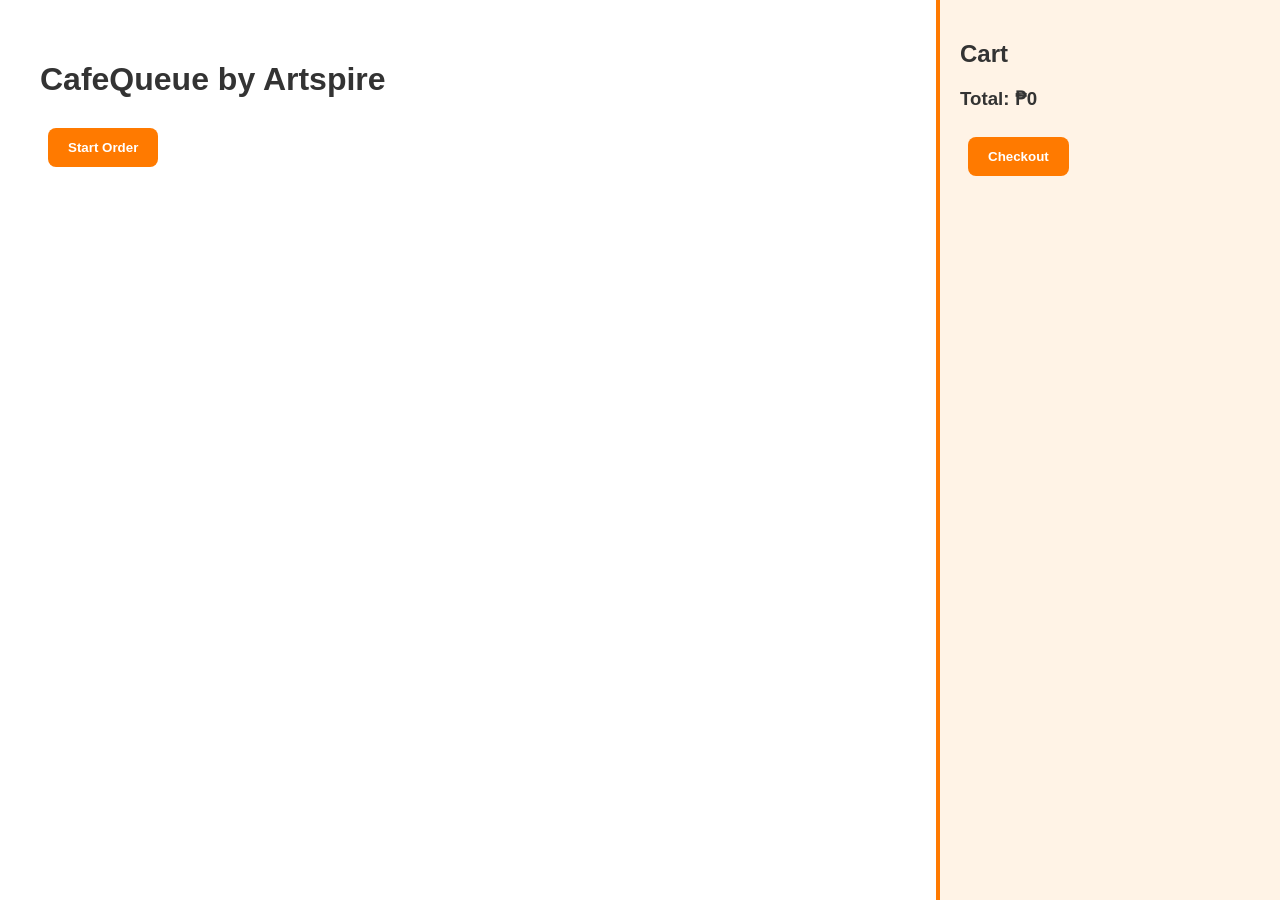
<file: index.html>
<!DOCTYPE html>
<html>
<head>
    <title>CafeQueue by artspire</title>
    <link rel="stylesheet" href="style.css">
</head>

<body>

<!-- CART PANEL -->
<div class="cart-panel">
    <h2>Cart</h2>
    <ul id="cartList"></ul>
    <h3 id="total">Total: ₱0</h3>
    <button onclick="showReceipt()">Checkout</button>
</div>

<!-- WELCOME SCREEN -->
<div class="screen active" id="welcomeScreen">
    <h1>CafeQueue by Artspire</h1>
    <button id="startBtn">Start Order</button>
</div>

<!-- CATEGORY SCREEN -->
<div class="screen" id="categoryScreen">
    <h1>Select Category</h1>
    <button onclick="showCategory('snacks')">Snacks</button>
    <button onclick="showCategory('drinks')">Drinks</button>
    <button onclick="showCategory('meals')">Meals</button>
    <button onclick="showCategory('sidedrinks')">Small Drinks</button>
    <button onclick="backToWelcome()">Back</button>
</div>

<!-- MENU -->
<div class="screen" id="menuScreen">
    <h1 id="menuTitle"></h1>
    <div id="menuItems"></div>
    <button onclick="backToCategories()">Back</button>
</div>

<!-- ADD ONS PANEL -->
<div class="modal" id="subPanel">
    <div class="modal-content">
        <h2 id="subPanelTitle"></h2>
        <div id="addOnOptions"></div>
        <button onclick="confirmAddOns()">Confirm</button>
        <button onclick="closeSubPanel()">Cancel</button>
    </div>
</div>

<!-- RECEIPT -->
<div class="modal" id="receiptModal">
    <div class="modal-content receipt">
        <h2>Receipt</h2>
        <div id="receiptContent"></div>
        <h3 id="receiptTotal"></h3>

        <button onclick="printReceipt()">Print / Save PDF</button>
        <button onclick="completeOrder()">Finish Order</button>
    </div>
</div>

<script src="script.js"></script>

</body>
</html>
</file>
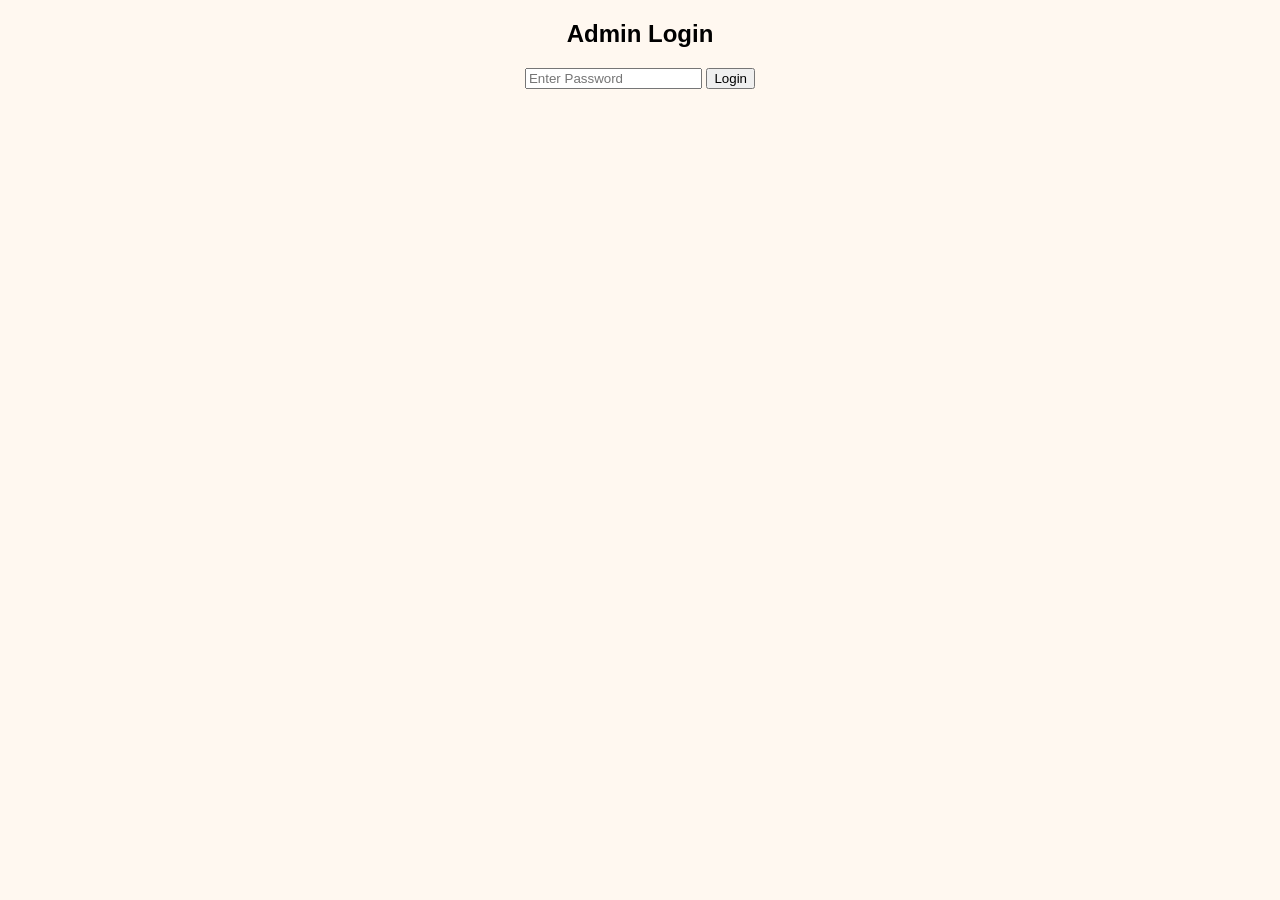
<file: admin/admin.html>
<!DOCTYPE html>
<html>
<head>
    <title>Admin Panel - CafeQueue</title>
    <link rel="stylesheet" href="admin.css">
</head>
<body>

    <!-- LOGIN SCREEN -->
    <div id="loginScreen">
        <h2>Admin Login</h2>
        <input type="password" id="passwordInput" placeholder="Enter Password">
        <button onclick="checkPassword()">Login</button>
    </div>

   <!-- ADMIN PANEL (HIDDEN FIRST) -->
<div id="adminPanel" style="display:none;">
    <div id="printArea">
    <h2 id="todayDate"></h2>

        <div id="recordsContainer" class="records-box"></div>
    </div>

    <button onclick="printToday()">Print Today's Record</button>
</div>

<script src="admin.js"></script>

</body>
</html>
</file>
<file: style.css>
body{
margin:0;
font-family:Arial;
background:white;
color:#333;
}

.screen{
display:none;
padding:40px;
margin-right:320px;
}

.active{
display:block;
}

button{
padding:12px 20px;
margin:8px;
border:none;
border-radius:8px;
background:#ff7a00;
color:white;
font-weight:bold;
cursor:pointer;
}

.menu-card{
display:inline-block;
width:150px;
margin:10px;
background:#fff3e6;
border-radius:10px;
padding:10px;
text-align:center;
}

.menu-card img{
width:100%;
height:100px;
object-fit:cover;
border-radius:10px;
margin-bottom:8px;
}

.cart-panel{
position:fixed;
right:0;
top:0;
width:300px;
height:100%;
background:#fff3e6;
padding:20px;
border-left:4px solid #ff7a00;
overflow-y:auto;
}

.modal{
display:none;
position:fixed;
width:100%;
height:100%;
background:rgba(0,0,0,0.5);
top:0;
left:0;
}

.modal-content{
background:white;
padding:25px;
margin:100px auto;
width:350px;
border-radius:10px;
}

.receipt{
font-family:monospace;
}

/* PRINT ONLY RECEIPT */

@media print {

@page {
    size: 58mm auto;
    margin: 0;
}

html, body {
    width: 58mm;
    margin: 0;
    padding: 0;
    font-family: monospace;
    font-size: 11px;
}

/* hide everything except receipt */

body * {
    visibility: hidden;
}

/* show receipt only */

#receiptModal,
#receiptModal * {
    visibility: visible;
}

/* force receipt to top */

#receiptModal {
    position: absolute;
    left: 0;
    top: 0;
    width: 58mm;
}

/* receipt formatting */

.receipt {
    width: 54mm;
    padding: 2mm;
}

/* prevent page breaks */

.receipt * {
    page-break-inside: avoid;
}

/* hide buttons */

button {
    display: none;
}

}
</file>
<file: admin/admin.css>
body {
    font-family: Arial;
    background: #fff8f0;
    text-align: center;
}

h1 {
    color: orange;
}

#records {
    margin: 20px auto;
    width: 80%;
    text-align: left;
}

.records-box {
    background: white;
    border: 3px solid orange;
    border-radius: 15px;
    padding: 20px;
    height: 400px;
    overflow-y: auto;
    box-shadow: 0 5px 15px rgba(0,0,0,0.1);
    margin-bottom: 20px;
}

.record-box {
    border-bottom: 2px dashed orange;
    padding: 10px 0;
    margin-bottom: 10px;
    overflow-y: auto;
}

.record-item h4 {
    margin: 1;
    color: orange;
}

@media print {

  body * {
    visibility: hidden;
  }

  #printArea, #printArea * {
    visibility: visible;
  }

  #printArea {
    position: absolute;
    left: 0;
    top: 0;
    width: 100%;
  }

  /* ⭐ COLUMN LAYOUT FIX ⭐ */
  .records-box {
    height: auto !important;
    overflow: visible !important;
    border: none !important;
    box-shadow: none !important;
    padding: 0 !important;

    /* NEWSPAPER STYLE */
    column-count: 2;              /* number of columns */
    column-gap: 24px;             /* space between columns */
  }

  .record-box {
    break-inside: avoid;           /* prevent split */
    page-break-inside: avoid;
    margin-bottom: 10px;
    padding-bottom: 6px;
    border-bottom: 1px solid #000;
    font-size: 12px;
  }

  button {
    display: none !important;
  }
}
</file>
